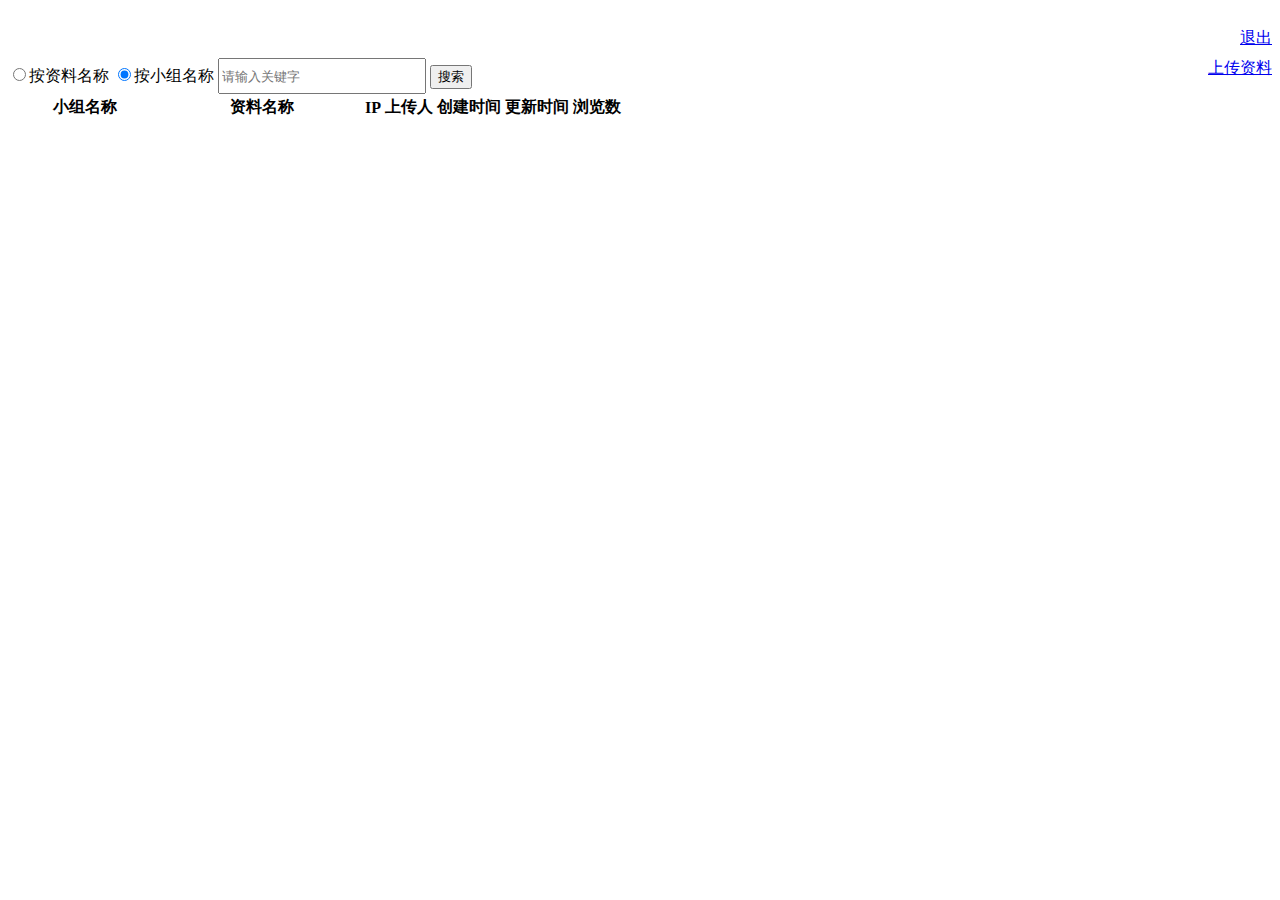
<file: src/main/resources/templates/index.html>
<!DOCTYPE html>
<html lang="en" xmlns:th="http://www.thymeleaf.org">
<head th:replace="~{common/header :: #jl_header}"></head>
<body>
<div class="layui-container">
    <div class="layui-row">
        <div class="layui-col-md10  layui-col-md-offset1">
            <div style="padding-top: 20px; float: right;" th:if="${session.user}">
                <i th:text="${session.user.name}" style="color: #333333;"></i>
                <a href="/logout">退出</a>
            </div>
        </div>
        <div class="layui-col-md10  layui-col-md-offset1">
            <div class="layui-col-md-12" style="padding-top: 50px;">
                <form action="/search" method="post">
                    <input type="radio" name="model" value="1">按资料名称
                    <input type="radio" name="model" value="2" checked>按小组名称
                    <input type="text" name="keyWords" required placeholder="请输入关键字" style="width: 200px; height: 30px">
                    <button class="layui-btn  layui-btn-normal layui-btn-sm" type="submit">搜索</button>
                    <div style="float: right;"><a href="/upload" class="layui-btn layui-btn-sm">上传资料</a></div>
                </form>
            </div>
        </div>
        <div class="layui-col-md10  layui-col-md-offset1">
            <table class="layui-table">
                <colgroup>
                    <col width="150">
                    <col width="200">
                    <col>
                </colgroup>
                <thead>
                <tr>
                    <th>小组名称</th>
                    <th>资料名称</th>
                    <th>IP</th>
                    <th>上传人</th>
                    <th>创建时间</th>
                    <th>更新时间</th>
                    <th>浏览数</th>
                </tr>
                </thead>
                <tbody>
                <tr th:each="item:${fileList}">
                    <td th:text="${item.team.title}"></td>
                    <td><a th:href="@{'/detail/'+${item.id}}" th:text="${item.title}"></a></td>
                    <td th:text="${item.userIp}"></td>
                    <td th:text="${item.userName}"></td>
                    <td th:text="${#dates.format(item.created, 'yyyy-MM-dd HH:mm:ss')}"></td>
                    <td th:text="${#dates.format(item.modification,'yyy-MM-dd HH:mm:ss')}"></td>
                    <td th:text="${item.viewCount}"></td>
                </tr>
                </tbody>
            </table>
        </div>
    </div>
</div>
<script>

</script>
</body>
</html>
</file>
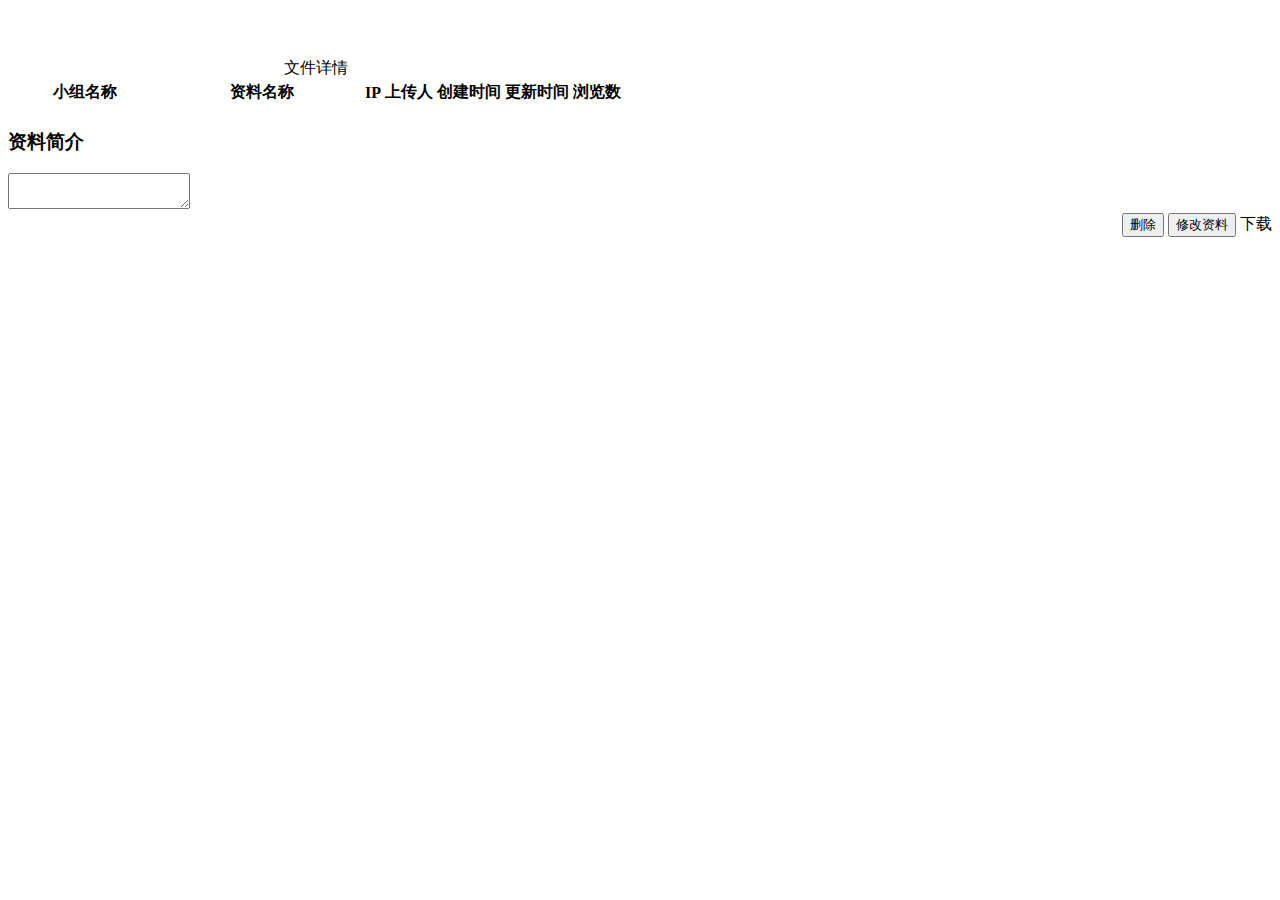
<file: src/main/resources/templates/detail.html>
<!DOCTYPE html>
<html lang="en" xmlns:th="http://www.thymeleaf.org">
<head th:replace="~{common/header :: #jl_header}"></head>
<body>
<div class="layui-container">
    <div class="layui-row" style="padding-top: 50px;">
        <div class="layui-col-md10  layui-col-md-offset1">
            <table class="layui-table">
                <caption>文件详情</caption>
                <colgroup>
                    <col width="150">
                    <col width="200">
                    <col>
                </colgroup>
                <thead>
                <tr>
                    <th>小组名称</th>
                    <th>资料名称</th>
                    <th>IP</th>
                    <th>上传人</th>
                    <th>创建时间</th>
                    <th>更新时间</th>
                    <th>浏览数</th>
                </tr>
                </thead>
                <tbody>
                <tr>
                    <td th:text="${uploadFile.team.title}"></td>
                    <td th:text="${uploadFile.title}"></td>
                    <td th:text="${uploadFile.userIp}"></td>
                    <td th:text="${uploadFile.userName}"></td>
                    <td th:text="${#dates.format(uploadFile.created, 'yyyy-MM-dd HH:mm:ss')}"></td>
                    <td th:text="${#dates.format(uploadFile.modification,'yyy-MM-dd HH:mm:ss')}"></td>
                    <td th:text="${uploadFile.viewCount}"></td>
                </tr>
                </tbody>
            </table>
        </div>
        <div class="layui-col-md10  layui-col-md-offset1">
            <h3>资料简介</h3>
            <input type="hidden" th:value="${uploadFile.userId}" id="file-userId">
            <input type="hidden" th:value="${uploadFile.id}" id="file-id">
            <textarea class="layui-textarea" th:text="${uploadFile.description}" id="file-description"></textarea>
        </div>
        <div class="layui-col-md10  layui-col-md-offset1">
            <div style="float: right;">
                <button type="button" class="layui-btn" id="file-del">删除</button>
                <button type="button" class="layui-btn" id="file-update">修改资料</button>
                <a type="button" class="layui-btn" th:href="@{'/fileDownload?id='+${uploadFile.id}+'&fileName='+${uploadFile.filePath}}">下载</a>
            </div>
        </div>
    </div>
</div>
<script>
    layui.use(['layer'], function(){
        let layer = layui.layer,
            $ = layui.jquery;
        $('#file-del').click(function () {
            $.ajax({
                url:'/fileDelete',
                data:{
                    userId:$('#file-userId').val(),
                    id : $('#file-id').val(),
                },
                method:'POST',
                success:function (res) {
                    layer.msg(res.msg)
                    if (res.code === 200){
                        window.location.href="/index"
                    }
                }
            })
        })
        $('#file-update').click(function () {
            $.ajax({
                url:'/fileUpdate',
                data:{
                    userId:$('#file-userId').val(),
                    id : $('#file-id').val(),
                    description :  $('#file-description').val(),
                },
                method:'POST',
                success:function (res) {
                    layer.msg(res.msg)
                    if (res.code === 200){
                       window.location.reload()
                    }
                }
            })
        })
    })
</script>
</body>
</html>
</file>
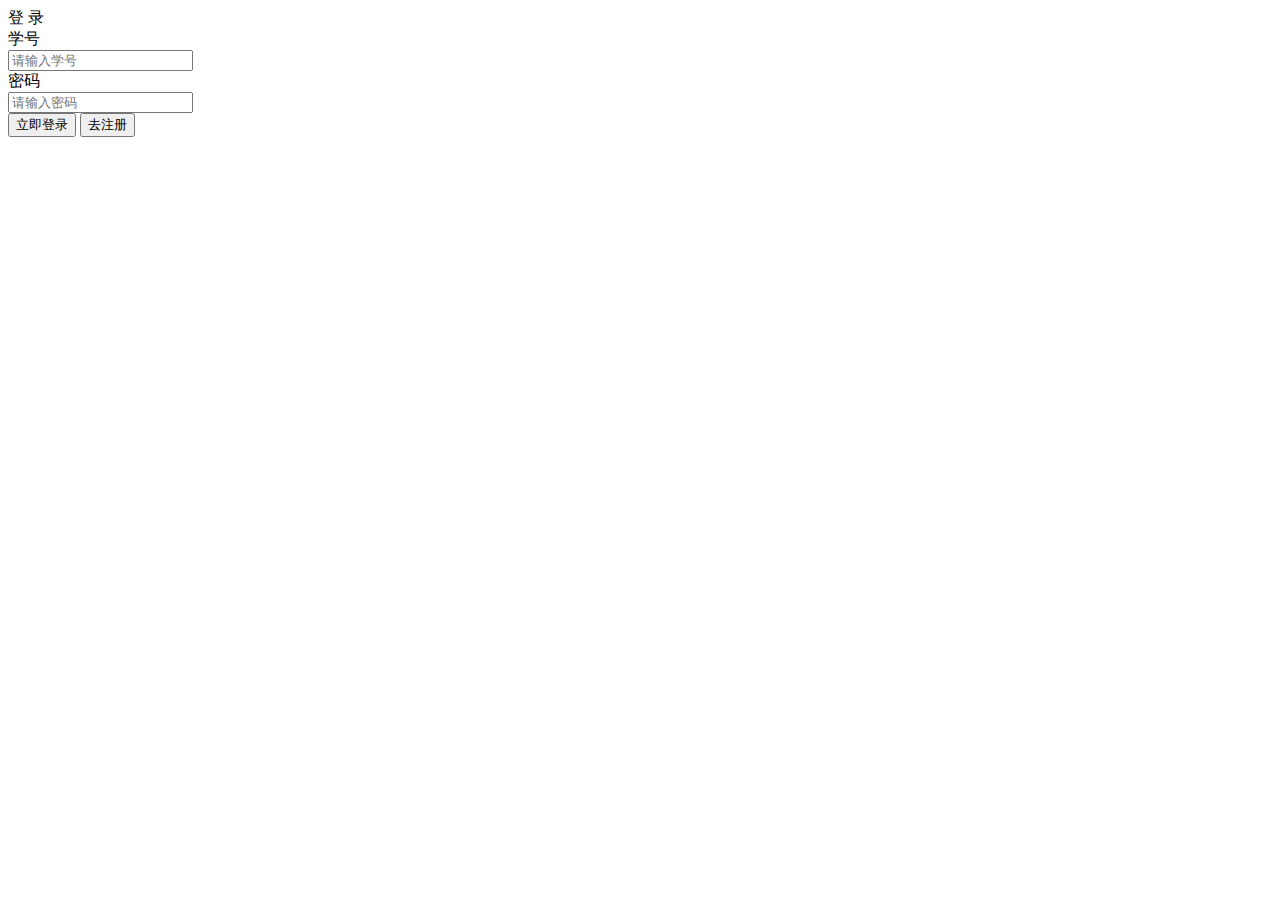
<file: src/main/resources/templates/login.html>
<!DOCTYPE html>
<html lang="en" xmlns:th="http://www.thymeleaf.org">
<head th:replace="~{common/header :: #jl_header}"></head>
<body>
<div class="layui-row jl-login-box">
    <div class="layui-col-md4 layui-col-md-offset3" id="jl-login-box">
        <div class="form-title">登 录</div>
        <form class="layui-form">
            <div class="layui-form-item">
                <label class="layui-form-label">学号</label>
                <div class="layui-input-block">
                    <input type="text" name="id" lay-verify="identifier" autocomplete="off" placeholder="请输入学号" class="layui-input">
                </div>
            </div>
            <div class="layui-form-item">
                <label class="layui-form-label">密码</label>
                <div class="layui-input-block">
                    <input type="password" name="password" lay-verify="pass" placeholder="请输入密码" autocomplete="off" class="layui-input">
                </div>
            </div>

            <div class="layui-form-item">
                <div class="layui-input-block">
                    <button class="layui-btn" lay-submit="" lay-filter="jl-login">立即登录</button>
                    <button type="button" class="layui-btn let-right" id="jl-register">去注册</button>
                </div>
            </div>
        </form>
    </div>
    <div class="layui-col-md4 layui-col-md-offset3" style="display: none;" id="jl-register-box">
        <div class="form-title">注 册</div>
        <form class="layui-form" lay-filter="loginForm">
            <div class="layui-form-item">
                <label class="layui-form-label">学号</label>
                <div class="layui-input-block">
                    <input type="text" name="id" lay-verify="identifier" autocomplete="off" placeholder="请输入学号" class="layui-input">
                </div>
            </div>
            <div class="layui-form-item">
                <label class="layui-form-label">昵称</label>
                <div class="layui-input-block">
                    <input type="text" name="name" required autocomplete="off" placeholder="请输入昵称" class="layui-input">
                </div>
            </div>
            <div class="layui-form-item">
                <label class="layui-form-label">密码</label>
                <div class="layui-input-block">
                    <input type="password" name="password" lay-verify="pass" placeholder="请输入密码" autocomplete="off" class="layui-input">
                </div>
            </div>
            <div class="layui-form-item">
                <label class="layui-form-label">班级</label>
                <div class="layui-input-block">
                    <input type="text" name="clbum" placeholder="请输入班级" autocomplete="off" class="layui-input">
                </div>
            </div>
            <div class="layui-form-item">
                <label class="layui-form-label">联系方式</label>
                <div class="layui-input-block">
                    <input type="text" name="phone" placeholder="请输入手机号" lay-verify="phone" autocomplete="off" class="layui-input">
                </div>
            </div>
            <div class="layui-form-item">
                <label class="layui-form-label">所在小组</label>
                <div class="layui-input-block">
                    <select name="teamId" id="team-select">
                        <option th:each="team : ${teamList}" th:value="${team.id}" th:if="${team.id != 0}">[[${team.title}]]</option>
                    </select>
                </div>
            </div>

            <div class="layui-form-item">
                <div class="layui-input-block">
                    <button class="layui-btn  layui-btn-normal" lay-submit="" lay-filter="jl-reg">立即注册</button>
                    <button type="button" class="layui-btn  layui-btn-normal let-right" id="jl-login">去登录</button>
                </div>
            </div>
        </form>
    </div>
</div>
<script>
    layui.use(['layer', 'form'], function(){
        let layer = layui.layer,
            form = layui.form,
            $ = layui.jquery;
      /*  $(function(){

        });*/
        function loadingTeamList(){
            $.get("/teamList",function (res) {
                if (res.code === 200){
                    let list = res.data.teamList;
                    console.log(list);
                    $.each(list, function (i, item) {
                        console.log(JSON.stringify(item)+"--->"+i)
                        $("#team-select").append("<option value='"+item.id+"'>"+item.title+"</option>");
                    });
                }
            })
        }
        $('#jl-register').click(function () {
            loadingTeamList();
            $('#jl-register-box').show();
            $('#jl-login-box').hide();
        })
        $('#jl-login').click(function () {
            $('#jl-register-box').hide();
            $('#jl-login-box').show();
        })

        //自定义验证规则
        form.verify({
            identifier: function(value){
                if(value.length < 5){
                    return '学号不少于5位';
                }
            }
            ,pass: [/(.+){6,12}$/, '密码必须6到12位']
        });
        //监听提交
        form.on('submit(jl-login)', function(data){
           /* layer.alert(JSON.stringify(data.field), {
                title: '最终的提交信息'
            })*/
           $.post("/login",data.field,function (res) {
               layer.msg(res.msg)
               if (res.code === 200){
                   window.location.href="/index"
               }
           })
            return false;
        });
        form.on('submit(jl-reg)', function(data){
           $.post("/register",data.field,function (res) {
               layer.msg(res.msg)
           })
            return false;
        });
    });
</script>
</body>
</html>
</file>
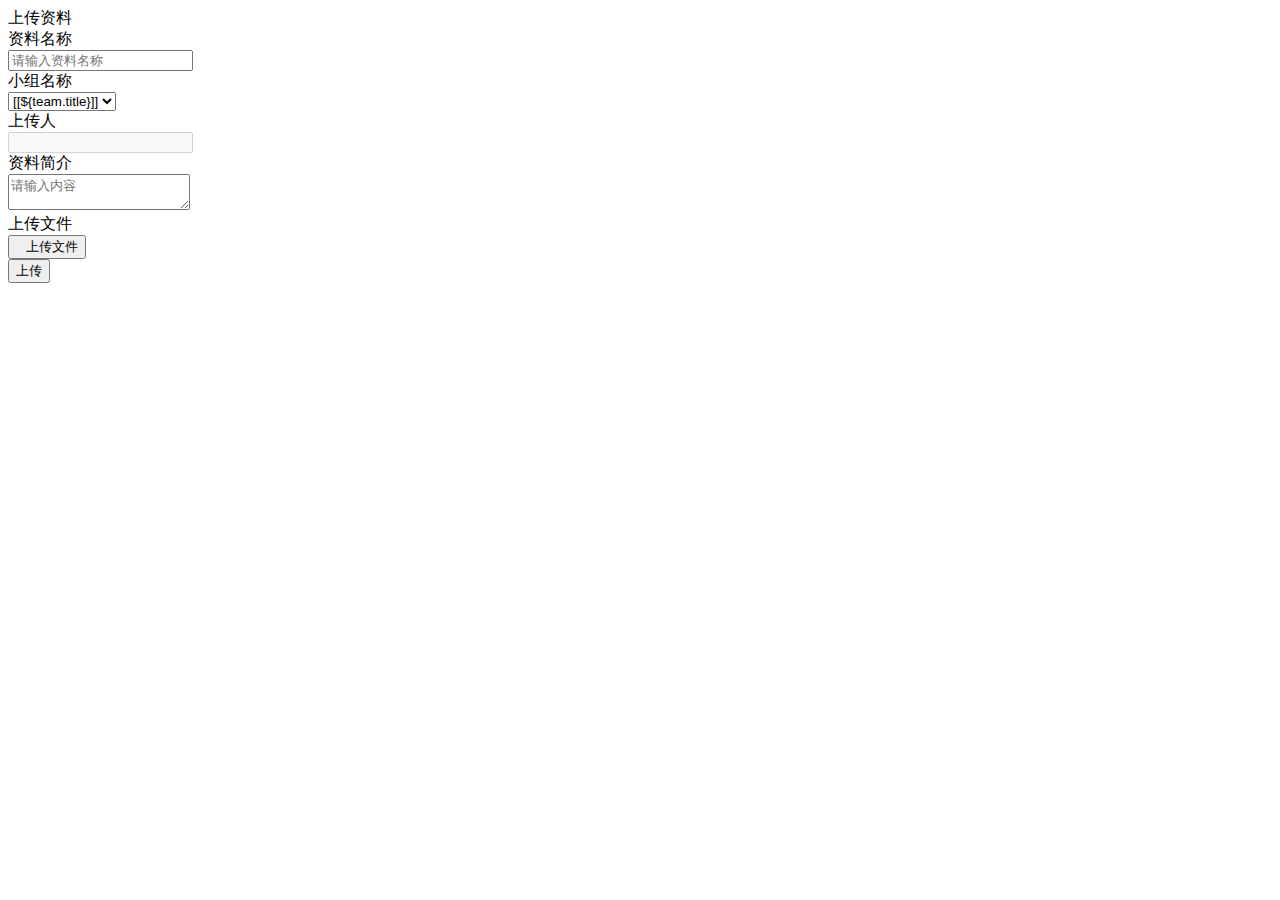
<file: src/main/resources/templates/upload.html>
<!DOCTYPE html>
<html lang="en" xmlns:th="http://www.thymeleaf.org">
<head th:replace="~{common/header :: #jl_header}"></head>
<body>
<div class="layui-row jl-login-box">
    <div class="layui-col-md10 layui-col-md-offset1">
        <div class="form-title">上传资料</div>
        <form class="layui-form">
            <div class="layui-form-item">
                <label class="layui-form-label">资料名称</label>
                <div class="layui-input-block">
                    <input type="text" name="title" required autocomplete="off" placeholder="请输入资料名称" class="layui-input">
                </div>
            </div>
            <div class="layui-form-item">
                <label class="layui-form-label">小组名称</label>
                <div class="layui-input-block">
                    <select name="teamId">
                        <option th:each="team : ${teamList}" th:value="${team.id}" th:if="${team.id != 0}">[[${team.title}]]</option>
                    </select>
                </div>
            </div>
            <div class="layui-form-item">
                <label class="layui-form-label">上传人</label>
                <div class="layui-input-block">
                    <input type="text" name="userName" autocomplete="off" th:value="${session.user.name}" disabled class="layui-input layui-disabled">
                </div>
            </div>
            <div class="layui-form-item layui-form-text">
                <label class="layui-form-label">资料简介</label>
                <div class="layui-input-block">
                    <textarea name="description" placeholder="请输入内容" class="layui-textarea"></textarea>
                </div>
            </div>
            <div class="layui-form-item layui-form-text">
                <label class="layui-form-label">上传文件</label>
                <div class="layui-input-block">
                    <button type="button" class="layui-btn" id="up-file">
                        <i class="layui-icon">&#xe67c;</i>上传文件
                    </button>
                    <input type="hidden" name="filePath" id="jl-filePath">
                </div>
            </div>

            <div class="layui-form-item">
                <div class="layui-input-block">
                    <button class="layui-btn  layui-btn-normal"  lay-submit="" lay-filter="jl-upload">上传</button>
                </div>
            </div>
        </form>
    </div>
</div>
<script>
    layui.use(['upload','form'], function(){
        var upload = layui.upload,
            form = layui.form,
        $ = layui.jquery;
        //执行实例
        upload.render({
            elem: '#up-file' //绑定元素
            ,url: '/uploadFile' //上传接口
            ,accept: 'file'
            ,done: function(res){
                $('#jl-filePath').val(res.data)
                console.log(res);
                return;
            }
        });
        form.on('submit(jl-upload)', function(data){
            $.post("/upload",data.field,function (res) {
                layer.msg(res.msg,function () {
                    if (res.code === 200){
                        window.location.href="/index";
                    }
                })
            })
            return false;
        });
    });
</script>
</body>
</html>
</file>
